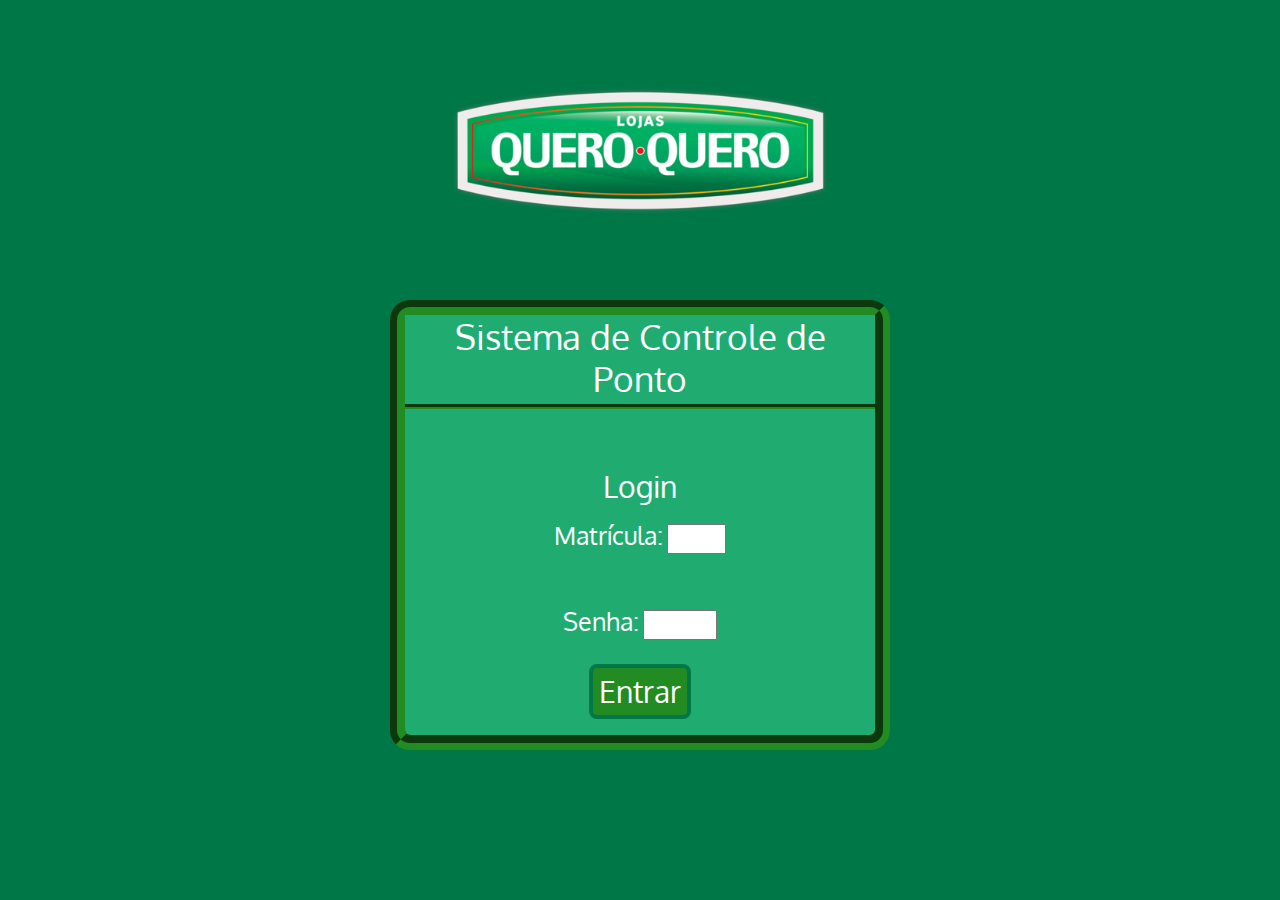
<file: gori/index.html>
<!DOCTYPE html>
<html>

<head>
    <link rel="stylesheet" href="bootstrap.min.css">
    <link rel="stylesheet" href="ponto.css">
    <link rel="preconnect" href="https://fonts.googleapis.com">
    <link rel="preconnect" href="https://fonts.gstatic.com" crossorigin>
    <link href="https://fonts.googleapis.com/css2?family=Oxygen:wght@300;400;700&display=swap" rel="stylesheet">
    <title>Login</title>
    <meta charset="utf-8">
</head>

<body>
    <div class="logo_img">
        <img src="logo.png" width="400" height="400">
    </div>
    <div class="caixa">
        <h1 id="titulo1">Sistema de Controle de Ponto</h1>
        <form id='login' action="login.html">
            <fieldset>
                <legend id='login_title'>Login</legend>
                <div>
                    <label class='campo'>Matrícula:</label>
                    <input size='5px' maxlength='8' type="text" />
                </div>
                <br>
                <br>

                <div>
                    <label class='campo'>Senha:</label>
                    <input size='7px' type="password" />
                </div>
                <br>
                <div id="div_submit">
                    <button id="botao1" type="submit">Entrar</button>
                </div>
            </fieldset>

        </form>


    </div>
</body>

</html>
</file>
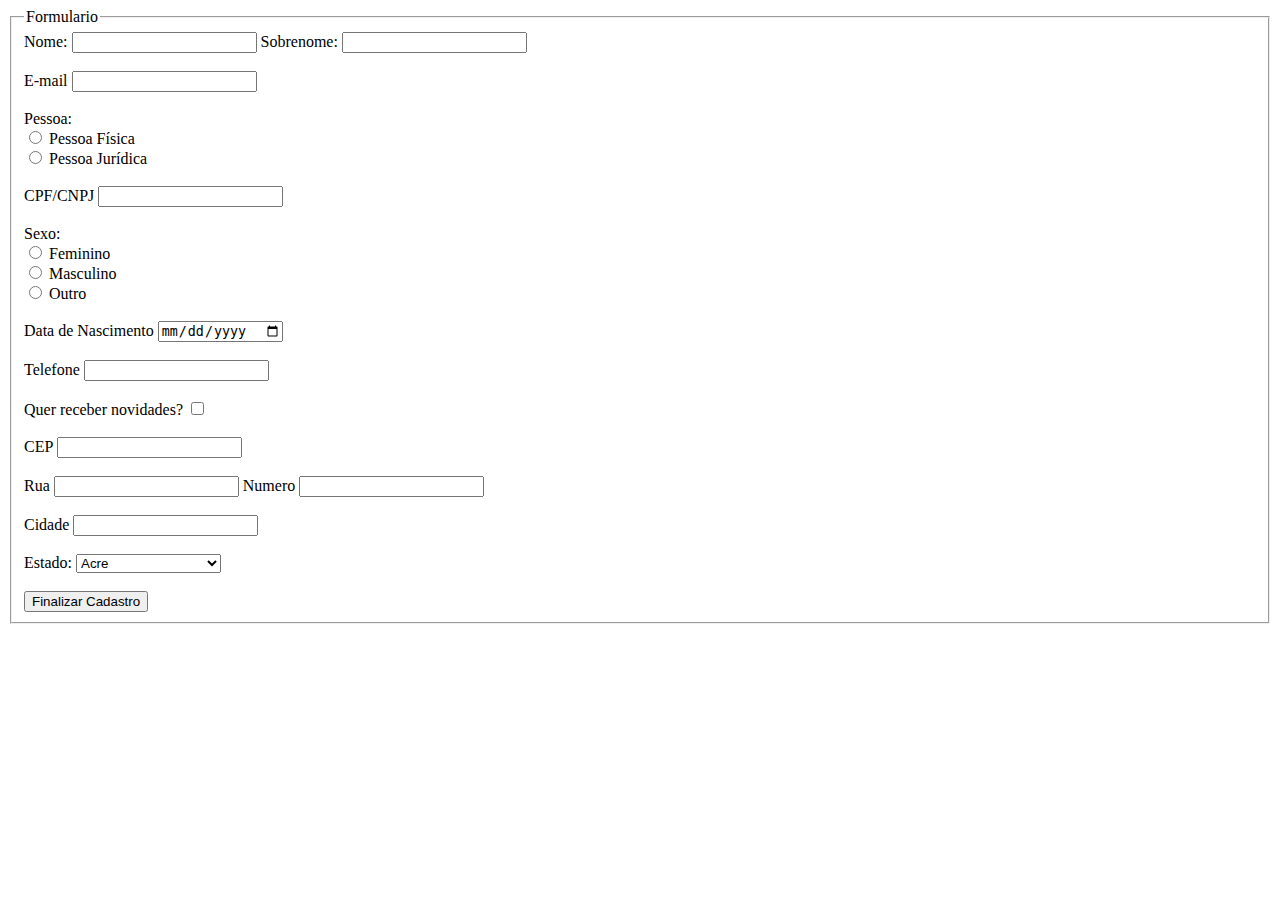
<file: site/index.html>
<hmtl>

    <head>
        <title>Formulario</title>
        <meta charset="utf-8">
    </head>

    <body>
        <form action = 'resultado.html' method="GET">
            <fieldset>
                <legend>Formulario</legend>
                <div>
                    <label>Nome:</label>
                    <input type="text" />
                    <label>Sobrenome:</label>
                    <input type="text" />
                </div>
                <br>

                <div>
                    <label>E-mail</label>
                    <input type="email" />
                </div>
                <br>

                <label for="pessoa">Pessoa:</label>
                <div>
                    <div>
                        <input type="radio" id="pf" name="pessoa_l" value="Pessoa_Fisica">
                        <label for="pf">Pessoa Física</label>
                        <br>
                        <input type="radio" id="pj" name="pessoa_l" value="Pessoa_Juridica">
                        <label for="pj">Pessoa Jurídica</label>
                    </div>
                </div>
                <br>

                <div>
                    <label>CPF/CNPJ</label>
                    <input type="text" />
                </div>
                <br>

                <label for="sexo">Sexo:</label>
                <div>
                    <input type="radio" id="fem" name="sexo_lan" value="Feminino">
                    <label for="fem">Feminino</label>
                    <br>
                    <input type="radio" id="mas" name="sexo_lan" value="Masculino">
                    <label for="mas">Masculino</label>
                    <br>
                    <input type="radio" id="nb" name="sexo_lan" value="Outro">
                    <label for="nb">Outro</label>
                </div>
                <br>

                <div>
                    <label>Data de Nascimento</label>
                    <input type="date" />
                </div>
                <br>

                <div>
                    <label>Telefone</label>
                    <input type="tel" />
                </div>
                <br>

                <div>
                    <label>Quer receber novidades?</label>
                    <input type="checkbox">
                </div>
                <br>

                <div>
                    <label>CEP</label>
                    <input type="text" />
                </div>
                <br>

                <div>
                    <label>Rua</label>
                    <input type="text" />
                    <label>Numero</label>
                    <input type="text" />
                </div>
                <br>

                <div>
                    <label>Cidade</label>
                    <input type="text" />
                </div>
                <br>

                <div>
                    <label for="estado">Estado:</label>
                    <select id="estado">
                        <option value="AC">Acre</option>
                        <option value="AL">Alagoas</option>
                        <option value="AP">Amapá</option>
                        <option value="AM">Amazonas</option>
                        <option value="BA">Bahia</option>
                        <option value="CE">Ceará</option>
                        <option value="DF">Distrito Federal</option>
                        <option value="ES">Espírito Santo</option>
                        <option value="GO">Goiás</option>
                        <option value="MA">Maranhão</option>
                        <option value="MT">Mato Grosso</option>
                        <option value="MS">Mato Grosso do Sul</option>
                        <option value="MG">Minas Gerais</option>
                        <option value="PA">Pará</option>
                        <option value="PB">Paraíba</option>
                        <option value="PR">Paraná</option>
                        <option value="PE">Pernambuco</option>
                        <option value="PI">Piauí</option>
                        <option value="RJ">Rio de Janeiro</option>
                        <option value="RN">Rio Grande do Norte</option>
                        <option value="RS">Rio Grande do Sul</option>
                        <option value="RO">Rondônia</option>
                        <option value="RR">Roraima</option>
                        <option value="SC">Santa Catarina</option>
                        <option value="SP">São Paulo</option>
                        <option value="SE">Sergipe</option>
                        <option value="TO">Tocantins</option>
                    </select>
                </div>
                <br>

                <div>
                    <button type="submit">Finalizar Cadastro</button>
                </div>
            </fieldset>
        </form>
    </body>
</hmtl>
</file>
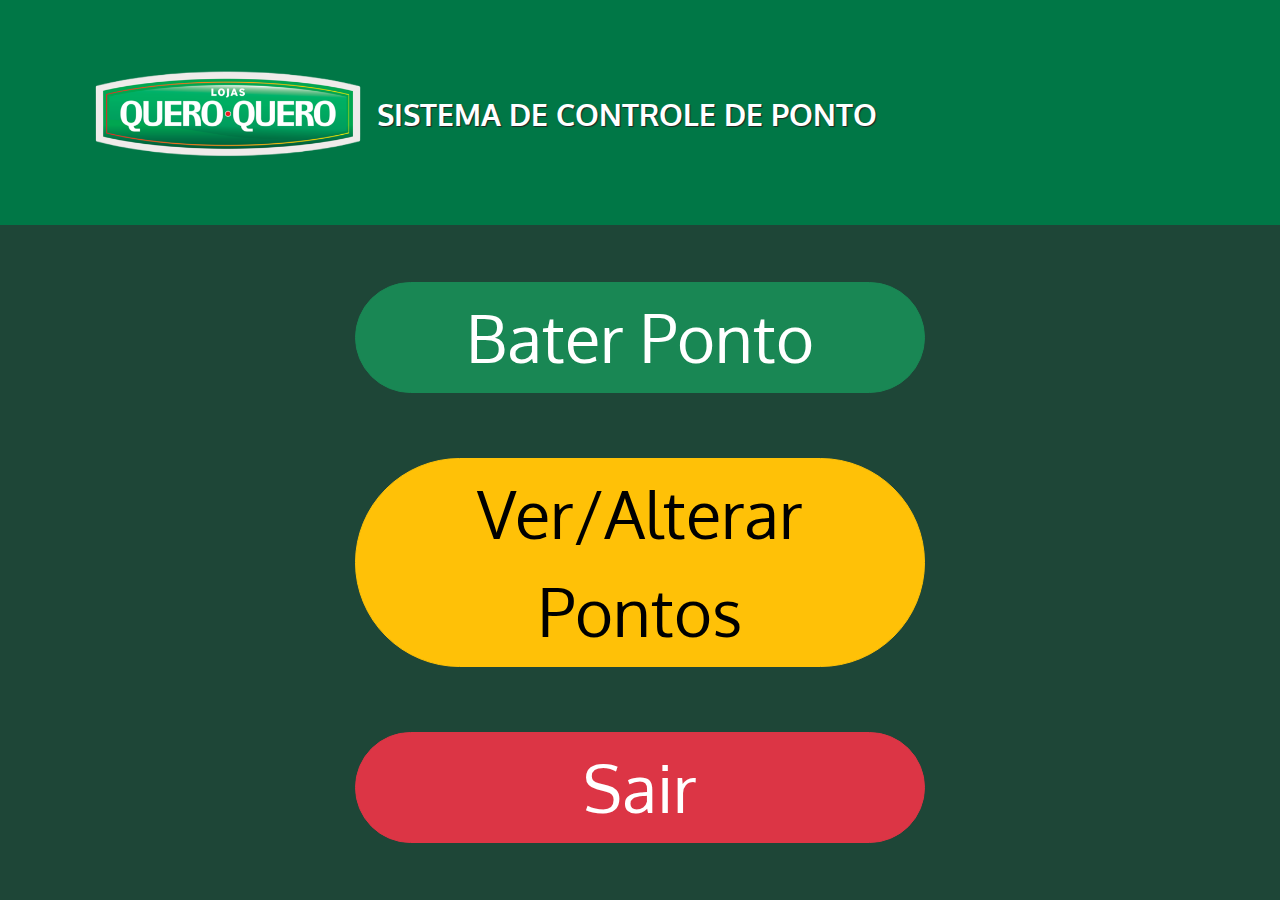
<file: gori/login.html>
<html>

<head>
    <link rel="stylesheet" href="bootstrap.min.css">
    <link rel="stylesheet" href="estilo.css">
    <link rel="preconnect" href="https://fonts.googleapis.com">
    <link rel="preconnect" href="https://fonts.gstatic.com" crossorigin>
    <link href="https://fonts.googleapis.com/css2?family=Oxygen:wght@300;400;700&display=swap" rel="stylesheet">
    <title>Cores</title>
    <meta charset="utf-8">
</head>

<body>

    <header>
        <nav id="header-nav" class="navbar navbar-default h-25">
            <div class="container">
                <div class="navbar-header">
                    <a href="login.html" class="float-start d-none d-md-block">
                        <div id="logo-img"></div>
                    </a>
                    <div class="navbar-brand">
                        <a href="login.html">
                            <h1>Sistema de Controle de Ponto</h1>
                        </a>
                    </div>
                </div>

            </div>
        </nav>
    </header>
    <div class="container">
        <div class=" row row-cols-2 h-25 d-flex  justify-content-center align-items-center"><button type="button"
                class="btn btn-success botaoponto">Bater Ponto</button></div>
        <div class=" row row-cols-2 h-25 d-flex  justify-content-center align-items-center"><button type="button"
                class="btn btn-warning botaoponto">Ver/Alterar Pontos</button></div>
        <div class=" row row-cols-2 h-25 d-flex  justify-content-center align-items-center"><a href="index.html" class="btn btn-danger botaoponto">Sair</a></div>
    </div>



    <script src="bootstrap.min.js"></script>
    <script src="jquery.js"></script>
</body>

</html>
</file>
<file: gori/ponto.css>
* {
    box-sizing: border-box;
}

body {
    margin-top: -50px;
    background-color: #007746;
    font-family: 'Oxygen', sans-serif;
    text-align: center;
}

h1 {
    font-size: 35px;
    background-color: #20ac71;
    margin-top: 0px;
    border-bottom-color: forestgreen;
    border-bottom-width: 5px;
    border-bottom-style: groove;
    padding-bottom: 5px;
}


.caixa {
    color: white;
    background-color: #20ac71;
    width: 500px;
    height: 450px;
    position: relative;
    left: 50%;
    top: 50%;
    margin-left: -250px;
    margin-top: -200px;
    border-width: 15px;
    border-color: forestgreen;
    border-style: groove;
    border-radius: 20px;
}

fieldset{
   margin-left: 10%;
   margin-right: 10%;
    padding-top: 10%;
}

legend{
    font-size: 30px;
}

#botao1{
    color: white;
    background-color: forestgreen;
    border-radius: 8px;
    font-size: 30px;
    border: 4px solid #007746;
}

#botao1:hover, #botao1:active {
    background-color: #007746; /* Green */
    color: white;
    cursor: pointer;
  }

.campo{
    font-size:25px;
    
}

.logo_img{
    margin-bottom: 150px;
}
</file>
<file: gori/estilo.css>
body {
    font-size: 16px;
    color: #fff;
    background-color:#1e4637;
    font-family: 'Oxygen', sans-serif;
    height: 100vh;
  }

  #header-nav {
    background-color: #007746;
    border-radius: 0;
    border: 0;
  }
  
  #logo-img {
    background: url('logo2.png') no-repeat;
    background-size: cover;
    width: 280px;
    height: 100px;
    margin: 10px 15px 10px 0;
    
  }


  .navbar-brand {
    padding-top: 25px;
  }

  .navbar-brand h1 { 
    font-family: 'Oxygen', sans-serif;;
    color: #fff;
    font-size: 1.5em;
    text-transform: uppercase;
    font-weight: bold;
    text-shadow: 1px 1px 1px #222;
    margin-top: 5%;
    margin-bottom: 0;
    line-height: .75;
  }

  .navbar-brand a:hover, .navbar-brand a:focus, .navbar-brand a {
    text-decoration: none;
  }
  
  #mainman {
    background-color: mistyrose;
    border-style: solid;
    border-color: #007746;
    border-bottom: none;
    color: black;
  }

  .botaoponto{
    font-size: 65px;
  }

  .btn{
    border-radius: 9000px;
  }
</file>
